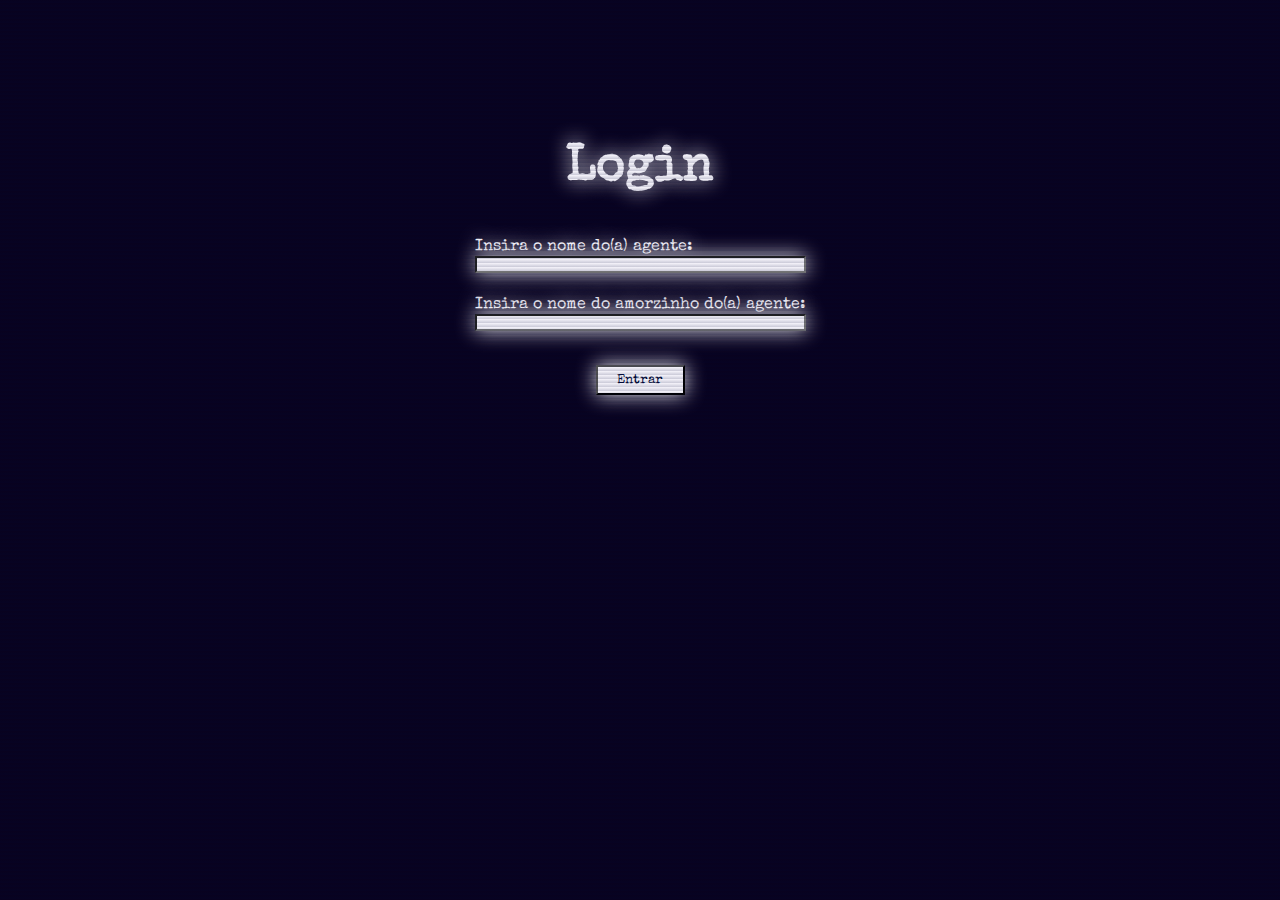
<file: html/index.html>
<!DOCTYPE html>
<html lang="pt-br">
<head>
    <meta charset="UTF-8">
    <meta name="viewport" content="width=device-width, initial-scale=1.0">
    <title>Login</title>
    
    <link rel="stylesheet" href="../css/index.css">

    <link rel="preconnect" href="https://fonts.googleapis.com">
    <link rel="preconnect" href="https://fonts.gstatic.com" crossorigin>
    <link href="https://fonts.googleapis.com/css2?family=Special+Elite&display=swap" rel="stylesheet">
</head>
<body>
    <h1>Login</h1>

    <div id="inputBox">
        <div>
            <label>Insira o nome do(a) agente: </label>
            <input type="text">
        </div>

        <div>
            <label>Insira o nome do amorzinho do(a) agente: </label>
            <input type="password">
        </div>
    </div>

    <button onclick='window.location = ("./documentos.html")'>
        Entrar
    </button>

    <div id="efeito">
    </div>


    <!-- intro animada? !!!!!!!!!11
     textos censurados?!!!!!!!!!
     foto na polaroid!!!!!!!!! do nosso primeiro encontro
     efeito de tv com cor -->
     <!-- botão só entrar após texto -->
</body>
</html>
</file>
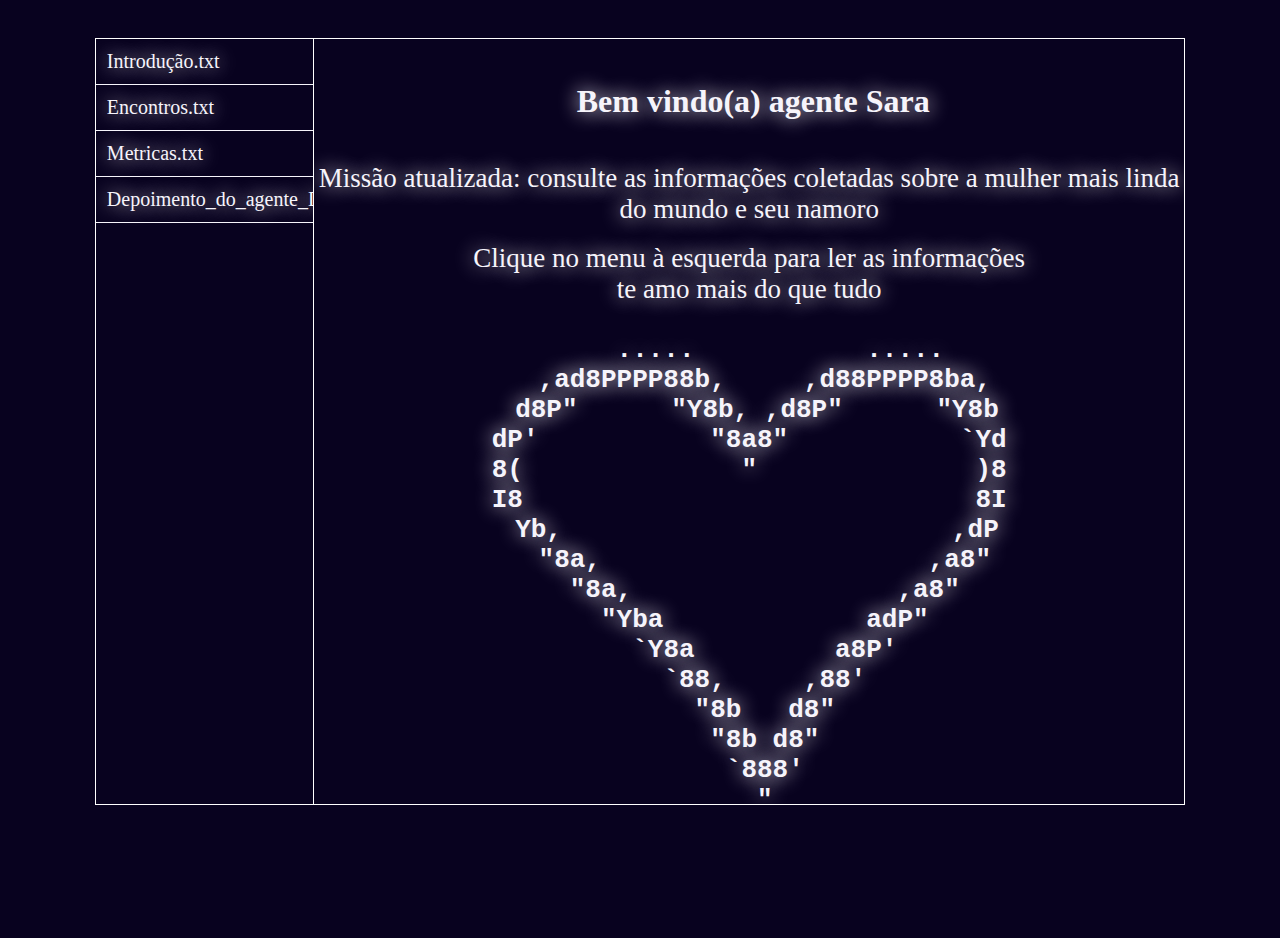
<file: html/documentos.html>
<!DOCTYPE html>
<html lang="pt-br">
<head>
    <meta charset="UTF-8">
    <meta name="viewport" content="width=device-width, initial-scale=1.0">
    <title>Documentos</title>

    <link rel="stylesheet" href="../css/documentos.css">
</head>
<body>
    <div id="frame">
        <div id="menu">
            <div class="selecao" onclick="escolher('Inicial')"> <!-- Escolha que nem o vídeo hyperplexed !!!!!!!!!-->
                Introdução.txt
            </div>

            <!-- aqui colocar as coisas tipo o homem aranha -->
            <div class="selecao" onclick="escolher('Encontros')">
                Encontros.txt
            </div>
            
            <div class="selecao" onclick="escolher('Metricas')">
                Metricas.txt
            </div> <!-- falar que ela é a coisa mais lindinha do mundo e que amo mais-->

            <!-- cartinha -->
            <div class="selecao" onclick="escolher('Cartinha')">
                Depoimento_do_agente_Daniel.txt
            </div>
        </div>

        <div id="contInicial" class="conteudo">
            <div id="tituloInicial">
                <h1> Bem vindo(a) agente </h1><h1 id="nomeAgente">Sara</h1> <!-- colocar nome aqui -->
            </div>

            <p>Missão atualizada: consulte as informações coletadas sobre a mulher mais linda do mundo e seu namoro</p><br>
            <p>Clique no menu à esquerda para ler as informações</p>

            <p>te amo mais do que tudo</p>
            <h1 id="ASCIIhearts">
    .....           .....
  ,ad8PPPP88b,     ,d88PPPP8ba,
 d8P"      "Y8b, ,d8P"      "Y8b
dP'           "8a8"           `Yd
8(              "              )8
I8                             8I
 Yb,                         ,dP
  "8a,                     ,a8"
  "8a,                 ,a8"
  "Yba             adP"
  `Y8a         a8P'
  `88,     ,88'
  "8b   d8"
  "8b d8"
  `888'
  "
            </h1>
        </div>

        <div id="contEncontros" class="conteudo">
            <h1>Amo meu amor!</h1>

            <!-- Mapa de campinas -->
            <!-- 1o encontro -> Morales
                último iguatemi 

                2 taquaral 
            -->
        </div>

        <div id="contMetricas" class="conteudo">
            <h1>  <h1> 
                 <!--falar que eu amo ela mais do que tudo e mais do que ela  -->
                 <!-- gráficos, primeira vez nossos amores fora da escala segundo só o meu -->
                 <!-- falar que ela é a coisa mais bonitnha do mundo pq a definicição de eleza é ela (100%)-->
        </div>
        
        <div id="contCartinha" class="conteudo">
            <h1>A seguinte cartinha foi encontrada, autoria do agente Daniel Campos: <br><br>
            </h1>

            <p>
                Meu amorzinho só quero tim falar que você é a coisa mais perfeitinha mais lindinha mais incrível desse mundo.
            </p>
            <p>
                De verdade meu amorzinho, te namorar por esse último ano inteiro (!!!) tem sido uma das melhores coisas da minha vida,
                você simplesmente existir na minha vida de verdade já torna as coisas ruins menos ruins e as coisas boas melhores!
            </p>
            <p>
                Quero que esse seja o primeiro de muitos aninhos de namoro com você, aninhos que só acabaram para darem lugar aos anos
                de casamento!
            </p>
            <p>
                Você é de verdade a coisa mais especial e linda do mundo e espero que eu ainda consiga transmitir o quanto
                isso significa para mim todas as milhares de vezes que falo isso! Até porque para o quanto eu te amo só milhares
                de declarações de amor vão dar mínima ideia do quanto eu te gosto!
            </p>
            <p>
                Quero ficar muitos aninhos juntinhos no conforto do seu abraço e do seu entendimento para poder repagar com amor e carinho
                tudo que você adiciona na minha vida ao estar presente nela! Quero estar com meu amor em todos os momentos importantes
                da sua vidinha de agora em diante só para sorrir pro meu amorzinho e dar beijinhos nesses momentos importantes!
            </p>  <br><br>
            <p>
                Falando em beijinhos amo os seus beijinhos
            </p>
            <p>
                Enfim! Você é simplesmente o amor da minha vida.
            </p>
            <br><br>
            <p style="white-space: pre; align-self: end">
                Te amo muito de verdade amorzinho
                    - Daniel
            </p>
        </div>
    </div>

    <script src="../js/escolha.js"></script>
</body>
</html>
</file>
<file: css/index.css>
* {
    margin: 0;
    padding: 0;
}

body{ /* 000836 */
    background-color: #08021f;
    height: 100vh;
    width: 100vw;
    color: #f6f4fb;

    text-shadow: 0 0 20px #f6f4fb;

    font-family: 'Special Elite';

    display: flex;
    flex-direction: column;
    align-items: center;
}

.special-elite-regular {
    font-family: "Special Elite", system-ui;
    font-weight: 400;
    font-style: normal;
}

h1{
    margin-top: 16vh;
    font-size: 50px;
}

#inputBox{
    display: flex;
    flex-direction: column;

    margin-top: 5vh;
    gap: 37%;

    height: 14%;
}

#inputBox div{
    gap: 9%;

    display: flex;
    flex-direction: column;

    height: 9%;
}

#efeito{
    position: absolute;
    width: 100vw;
    height: 100vh;

    background: repeating-linear-gradient(0, #0008362e 1px, transparent 5px);

    pointer-events: none;
}

input{
    font-family: "Special Elite", system-ui;
    font-weight: 400;
    font-style: normal;

    box-shadow: 0 0 20px 0px #f6f4fb;
    background-color: #f6f4fb;
}


button{
    width: 89px;
    height: 30px;
    
    font-family: "Special Elite", system-ui;
    font-weight: 400;
    font-style: normal;
    box-shadow: 0 0 20px 0px #f6f4fb;
    background-color: #f6f4fb;

    color: #000836;

}
</file>
<file: css/documentos.css>
* {
    margin: 0;
    padding: 0;
}


body{
    background-color: #08021f;
    
    height: 100vh;
    width: 100vw;


    overflow: hidden;
    color: #f6f4fb;
    font-family: 'Special Elite';

    text-shadow: 0 0 20px #f6f4fb;

}

#frame{
    margin: auto;
    margin-top: 3%;

    width: 85%;
    height: 85%;

    border: 1px white solid;
    display: flex;
}

#menu{
    width: 20%;
    height: 100%;

    border-right: 1px solid white;

    display: flex;
    flex-direction: column;
    overflow: hidden;
}

.selecao{
    height: 5vh;
    width: 100%;

    border-bottom: #f6f4fb 1px solid;
    display: flex;
    align-items: center;
    padding-left: 5%;

    font-size: 20px;
}


.conteudo{
    width: 80%;
    height: 100%;
    overflow-y: scroll;
}

#contInicial{
    text-align: center;
    flex-direction: column;
}

#contInicial p{
    font-size: 27px;
}



#ASCIIhearts{
    white-space: pre;
    font-family: monospace;
}

#tituloInicial{
    display: flex;
    justify-content: center;

    margin-top: 5%;
    margin-bottom: 5%;

    white-space: pre;
}



#contAmaMais{
    display: none;
}

#contEncontros{
    display: none;
}

#contMetricas{
    display: none;
}

#contCartinha{
    display: none;
    flex-direction: column;
}

#contCartinha h1{
    margin-top: 5%;
    margin-bottom: 2%;
    margin-left: 6.5%;
    margin-right: 5%;
}

#contCartinha p{
    text-indent: 6.5%;

    margin-right: 6.5%;
    margin-left: 6.5%;
    font-size: xx-large;

    text-align: justify;
}




::-webkit-scrollbar {
    width: 12px; 
}

::-webkit-scrollbar-track {
    background: #08021f;
    border-radius: 10px;
}

::-webkit-scrollbar-thumb {
    background: #f6f4fb; 
    border-radius: 10px; 
    border: 3px solid #f6f4fb; 
}
</file>
